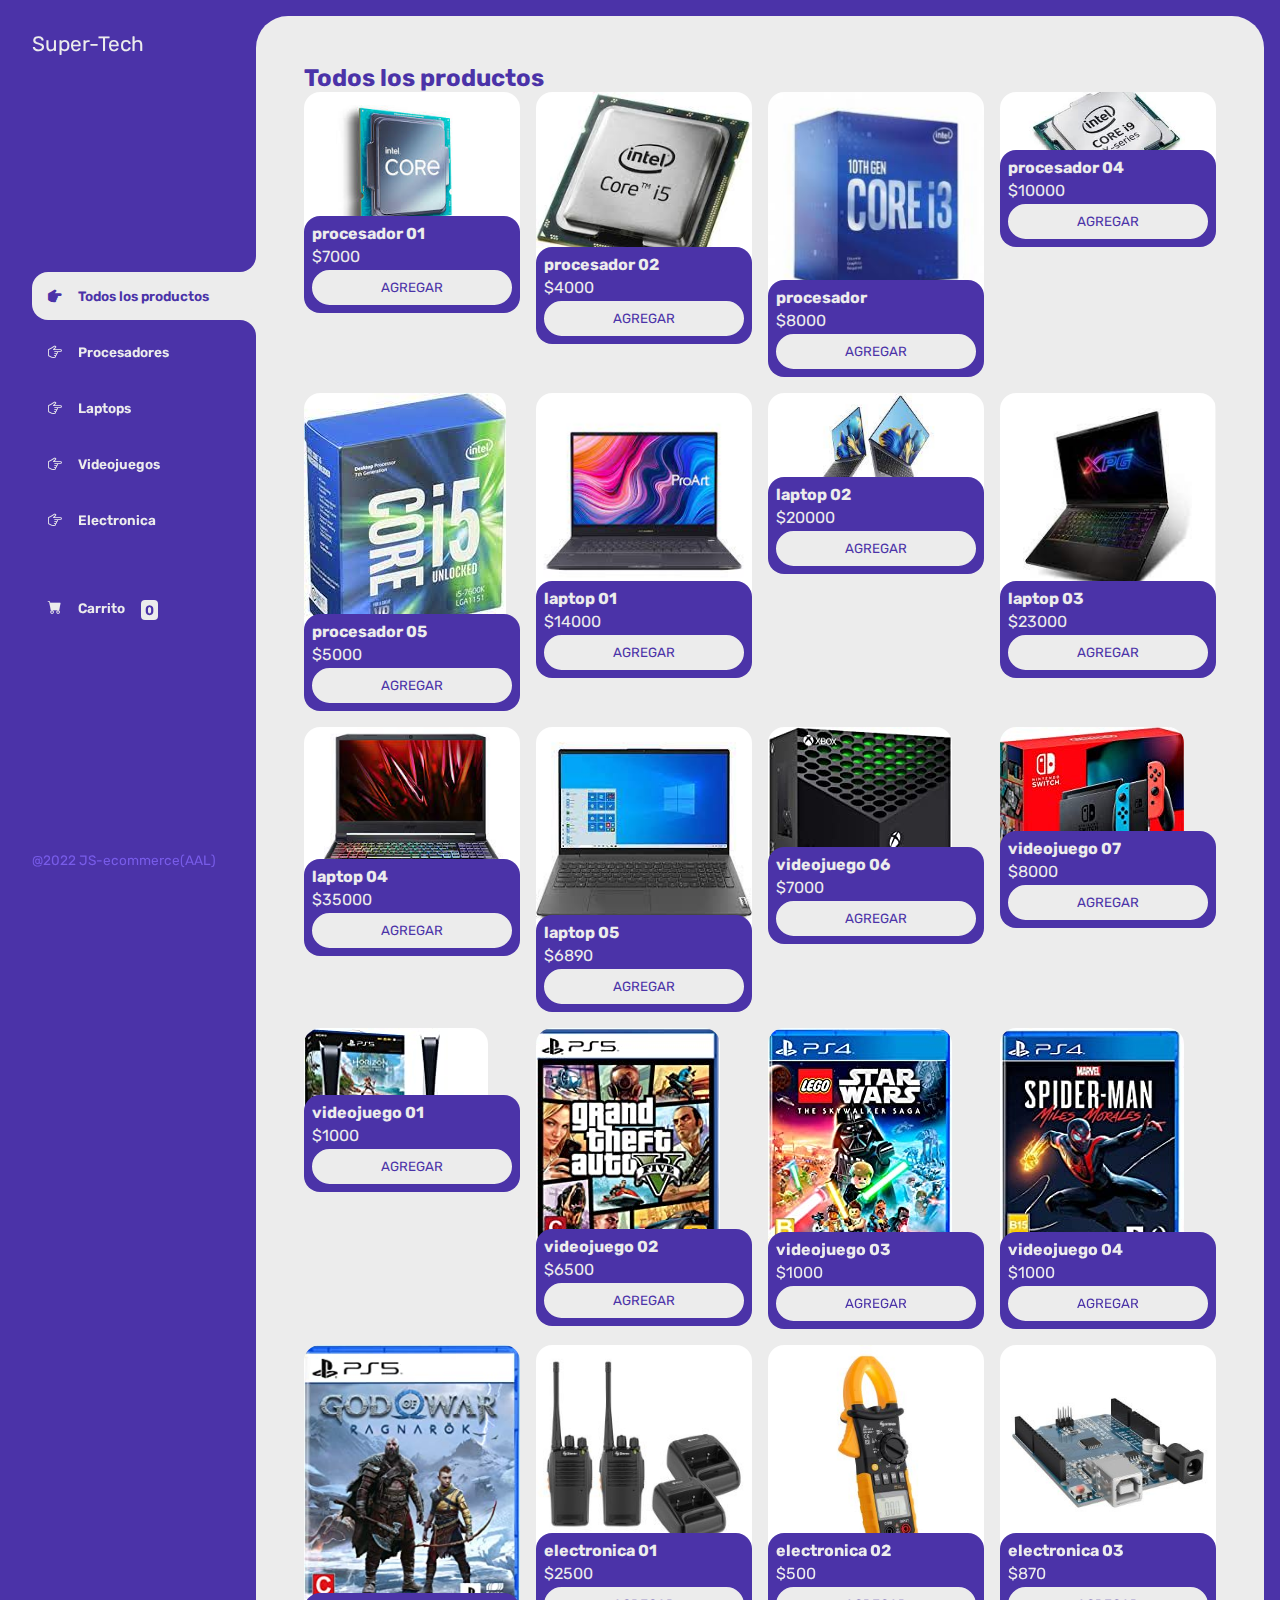
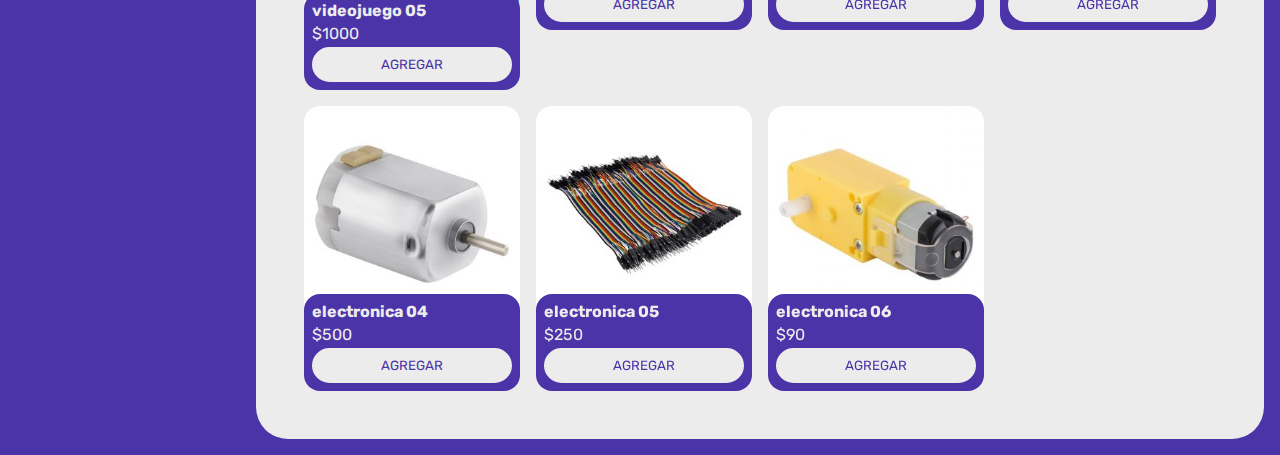
<file: index.html>
<!DOCTYPE html>
<html lang="en">
<head>
    <meta charset="UTF-8">
    <meta http-equiv="X-UA-Compatible" content="IE=edge">
    <meta name="viewport" content="width=device-width, initial-scale=1.0">

    <link rel="stylesheet" href="https://cdn.jsdelivr.net/npm/bootstrap-icons@1.10.2/font/bootstrap-icons.css">
    <link rel="stylesheet" href="./css/style.css">

    <title>Ecommerce</title>

</head>
<body>

    <div class="wrapper">
        <aside>
            <header>
                <h1 class="logo">Super-Tech</h1>
            </header>
            <nav>
                <ul class="menu">
                    <li>
                        <button id="todos" class="boton-menu boton-categoria active"><i class="bi bi-hand-index-thumb-fill"></i>Todos los productos</button>
                    
                    </li>
                    <li>
                        <button id="procesador" class="boton-menu boton-categoria"><i class="bi bi-hand-index-thumb"></i>Procesadores</button>
                    
                    </li>
                    <li>
                        <button id="laptop" class="boton-menu boton-categoria"><i class="bi bi-hand-index-thumb"></i>Laptops</button>
                    
                    </li>
                    <li>
                        <button id="videojuego" class="boton-menu boton-categoria"><i class="bi bi-hand-index-thumb"></i>Videojuegos</button>
                    
                    </li>
                    <li>
                        <button id="electronica" class="boton-menu boton-categoria"><i class="bi bi-hand-index-thumb"></i>Electronica</button>
                    
                    </li>
                    <li>
                        <a class="boton-menu boton-carrito " href="./carrito.html"><i class="bi bi-cart-fill"></i>Carrito<span id="numerito" class="numerito">0</span></a>
                    
                    </li>
                </ul>
            </nav>
            <footer>
                <p class="texto-footer">@2022 JS-ecommerce(AAL)</p>
            </footer>
        </aside>

        <main>
            <h2 class="titulo-principal" id="titulo-principal" >Todos los productos</h2>
            <div id="contenedor-productos" class="contenedor-productos">
               
            </div>

        </main>

    </div>

    <script src="./js/main.js"></script>

</body>
</html>
</file>
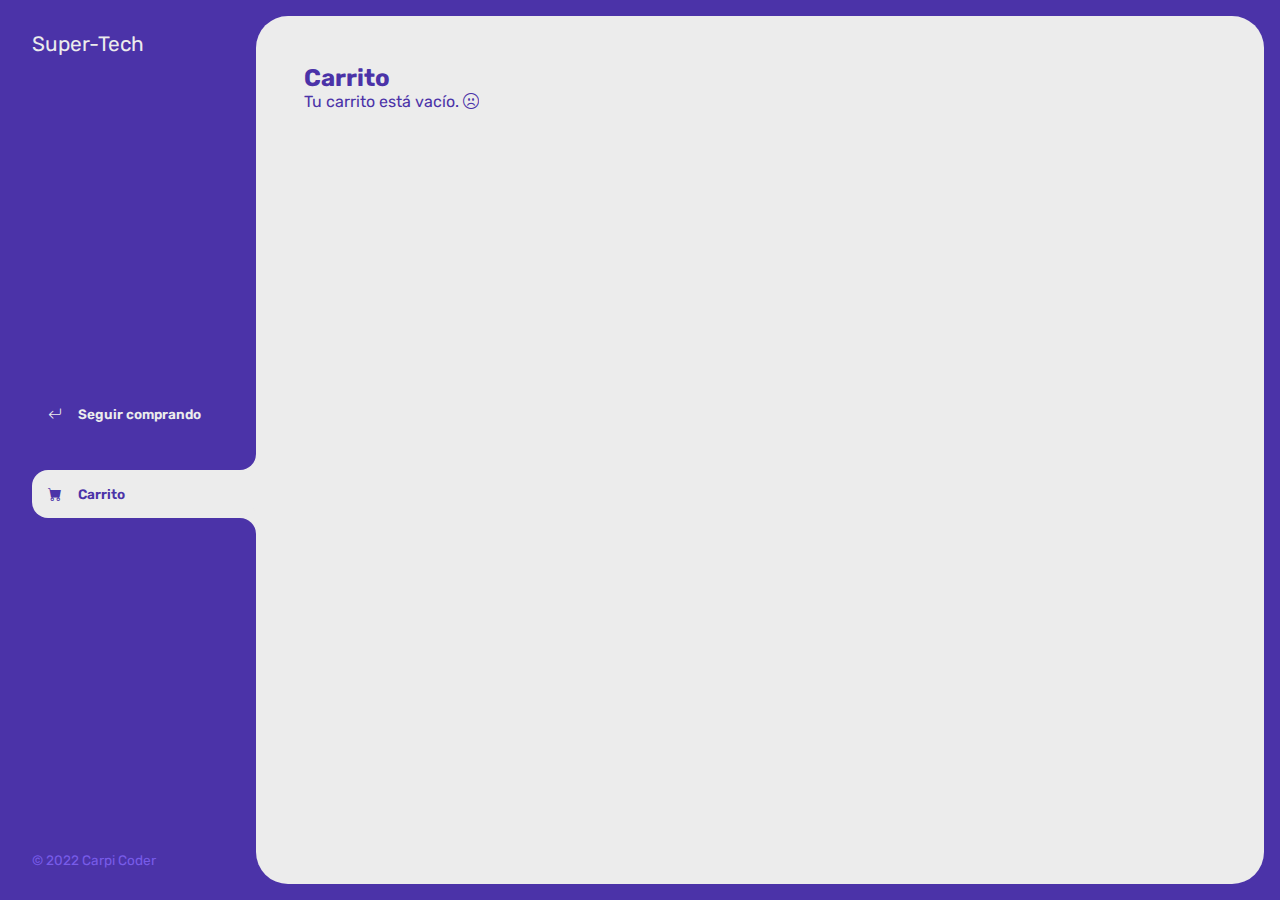
<file: carrito.html>
<!DOCTYPE html>
<html lang="es">
<head>
    <meta charset="UTF-8">
    <meta http-equiv="X-UA-Compatible" content="IE=edge">
    <meta name="viewport" content="width=device-width, initial-scale=1.0">
    <title>CarpiShop</title>
    <link rel="stylesheet" href="https://cdn.jsdelivr.net/npm/bootstrap-icons@1.9.1/font/bootstrap-icons.css">
    <link rel="stylesheet" href="./css/style.css">
</head>
<body>

    <div class="wrapper">
        <aside>
            <header>
                <h1 class="logo">Super-Tech</h1>
            </header>
            <nav>
                <ul>
                    <li>
                        <a class="boton-menu boton-volver" href="./index.html">
                            <i class="bi bi-arrow-return-left"></i> Seguir comprando
                        </a>
                    </li>
                    <li>
                        <a class="boton-menu boton-carrito active" href="./carrito.html">
                            <i class="bi bi-cart-fill"></i> Carrito
                        </a>
                    </li>
                </ul>
            </nav>
            <footer>
                <p class="texto-footer">© 2022 Carpi Coder</p>
            </footer>
        </aside>
        <main>
            <h2 class="titulo-principal">Carrito</h2>
            <div class="contenedor-carrito">
                <p id="carrito-vacio" class="carrito-vacio">Tu carrito está vacío. <i class="bi bi-emoji-frown"></i></p>

                <div id="carrito-productos" class="carrito-productos disabled">
                    <!-- Esto se va a completar con el JS -->
                </div>

                <div id="carrito-acciones" class="carrito-acciones disabled">
                    <div class="carrito-acciones-izquierda">
                        <button id="carrito-acciones-vaciar" class="carrito-acciones-vaciar">Vaciar carrito</button>
                    </div>
                    <div class="carrito-acciones-derecha">
                        <div class="carrito-acciones-total">
                            <p>Total:</p>
                            <p id="total">$3000</p>
                        </div>
                        <button id="carrito-acciones-comprar" class="carrito-acciones-comprar">Comprar ahora</button>
                    </div>
                </div>

                <p id="carrito-comprado" class="carrito-comprado disabled">Muchas gracias por tu compra. <i class="bi bi-emoji-laughing"></i></p>

            </div>
        </main>
    </div>
    
    <script src="./js/carrito.js"></script>
</body>
</html>
</file>
<file: css/style.css>
@import url('https://fonts.googleapis.com/css2?family=Rubik:wght@300;400;500;600;700;800;900&display=swap');

:root {
    --clr-main: #4b33a8;
    --clr-main-light: #785ce9;
    --clr-white: #ececec;
    --clr-gray: #e2e2e2;
    --clr-red: #961818;
}

* {
    margin: 0;
    padding: 0;
    box-sizing: border-box;
    font-family: 'Rubik', sans-serif;
}

h1, h2, h3, h4, h5, h6, p, a, input, textarea,ul {
    margin: 0;
    padding: 0;
}

ul {
    list-style-type: none;
}

a {
    text-decoration: none;
}

.wrapper{
    display: grid;
    grid-template-columns: 1fr 4fr;
    background-color: var(--clr-main);
}

aside{
    padding: 2rem;
    padding-right: 0;
    color: var(--clr-white);
    position: sticky;
    top: 0;
    height: 100vh;
    display: flex;
    flex-direction: column;
    justify-content: space-between;
}

.logo{
    font-weight: 400;
    font-size: 1.3rem;
}

.menu{
    display: flex;
    flex-direction: column;
    gap: .5rem;
}
.boton-menu{
    background-color: transparent;
    border: 0;
    color: var(--clr-white);
    font-size: 1rem;
    cursor: pointer;
    display: flex;
    gap: 1rem;
    font-weight: 600;
    padding: 1rem;
    font-size: .85rem;
    width: 100%;

}
.boton-menu.active{
    background-color: var(--clr-white);
    color: var(--clr-main);
    border-top-left-radius: 1rem;
    border-bottom-left-radius: 1rem;
    position: relative;
}

.boton-menu.active::before{
    content:'';
    position: absolute;
    width: 1rem;
    height: 2rem;
    bottom: 100%;
    right: 0;
    background-color: transparent;
    border-bottom-right-radius:1rem;
    box-shadow: 0 1rem 0 var(--clr-white);
}


.boton-menu.active::after{
    content:'';
    position: absolute;
    width: 1rem;
    height: 2rem;
    top: 100%;
    right: 0;
    background-color: transparent;
    border-top-right-radius:1rem;
    box-shadow: 0 -1rem 0 var(--clr-white);
}

.boton-carrito{
    margin-top: 2rem;
    
}
.numerito{
    background-color: var(--clr-white);
    color: var(--clr-main);
    padding:.15rem .25rem;
    border-radius: .25rem;

}

.boton-carrito.active .numerito{
    background-color: var(--clr-main);
    color: var(--clr-white);
}


.boton-menu > i.bi-hand-index-thumb-fill , .boton-menu > i.bi-hand-index-thumb{
transform: rotateZ(90deg);
}

.texto-footer{
    color: var(--clr-main-light);
    font-size: .85rem;
}

main {
    background-color: var(--clr-white);
    margin: 1rem;
    margin-left: 0;
    border-radius: 2rem;
    padding: 3rem;
}

.titulo-principal{
    color: var(--clr-main);
}

.contenedor-productos{
    display: grid;
    grid-template-columns: repeat(4 , 1fr);
    gap: 1rem;

}

.producto-imagen{
    max-width: 100%;
    border-radius: 1rem;
}

.producto-detalles{
    background-color: var(--clr-main);
    color: var(--clr-white);
    padding: .5rem;
    border-radius: 1rem;
    margin-top: -2rem;
    position: relative;
    display: flex;
    flex-direction: column;
    gap: .25rem;
}

.producto-titulo{
    font-size: 1rem;
}

.producto-agregar{
    border: 0;
    background-color: var(--clr-white);
    color: var(--clr-main);
    padding: .5rem;
    text-transform: uppercase;
    border-radius: 2rem;
    cursor: pointer;
    border: 2px solid var(--clr-white);
    transition: background-color,2s,color .2s;
}

.producto-agregar:hover{
    background-color: var(--clr-main);
    color: var(--clr-white);
}

/** CARRITO**/


.contener-carrito{
    display: flex;
    flex-direction: column;
    gap: 1.5rem;
}

.carrito-vacio , .carrito-comprado{
    color: var(--clr-main);
    
}

.carrito-productos{
    display: flex;
    flex-direction: column;
    gap: 1rem;
}

.carrito-producto {
    display: flex;
    justify-content: space-between;
    align-items: center;
    background-color: var(--clr-gray);
    color: var(--clr-main);
    padding: .5rem;
    padding-right: 1.5rem;
    padding-right: 1.5rem;
    border-radius: 1rem;
}
.carrito-producto-imagen{
    width: 4rem;
    border-radius: 1rem;
}

.carrito-producto small{
    font-size: .75rem;
}

.carrito-producto-eliminar{
    border: 0;
    background-color: transparent;
    color: var(--clr-red);
    cursor: pointer;
}

.carrito-acciones{
    display: flex;
    justify-content: space-between;
}

.carrito-acciones-vaciar{
    border: 0;
    background-color: var(--clr-gray);
    padding: 1rem;
    color: var(--clr-main);
    cursor: pointer;
    border-radius: 1rem;
    text-transform: uppercase;
}

.carrito-acciones-derecha{
    display: flex;

}

.carrito-acciones-total {
    display: flex;
    background-color: var(--clr-gray);
    padding: 1rem;
    color: var(--clr-main);
    text-transform: uppercase;
    border-top-left-radius: 1rem;
    border-bottom-left-radius: 1rem;
    gap: 1rem;
}

.carrito-acciones-comprar {
    border: 0;
    background-color: var(--clr-main);
    padding: 1rem;
    color: var(--clr-white);
    text-transform: uppercase;
    cursor: pointer;
    border-top-right-radius: 1rem;
    border-bottom-right-radius: 1rem;
}

.disabled{
    display: none;
}
</file>
